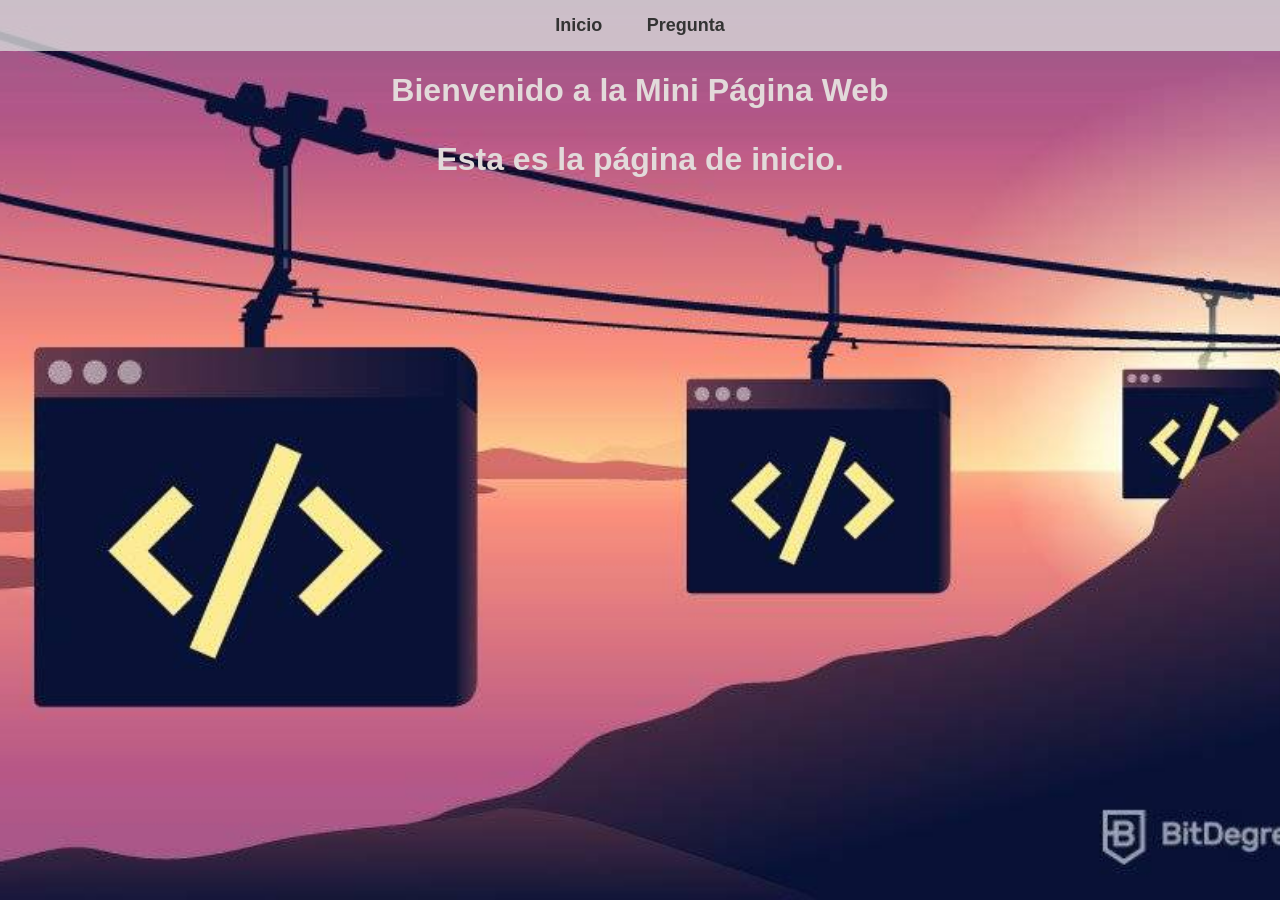
<file: index.html>
<!DOCTYPE html>
<html lang="es">
<head>
    <meta charset="UTF-8">
    <meta name="viewport" content="width=device-width, initial-scale=1.0">
    <title>Mini Página Web</title>
    <link rel="stylesheet" href="styleshet.css">
</head>
<body>
    <header>
        <nav>
            <ul>
                <li><a href="index.html">Inicio</a></li>
                <li><a href="pregunta.html">Pregunta</a></li>
            </ul>
        </nav>
    </header>
    
    <main>
        <h1>Bienvenido a la Mini Página Web</h1>
        <p>Esta es la página de inicio.</p>
    </main>
</body>
</html>
</file>
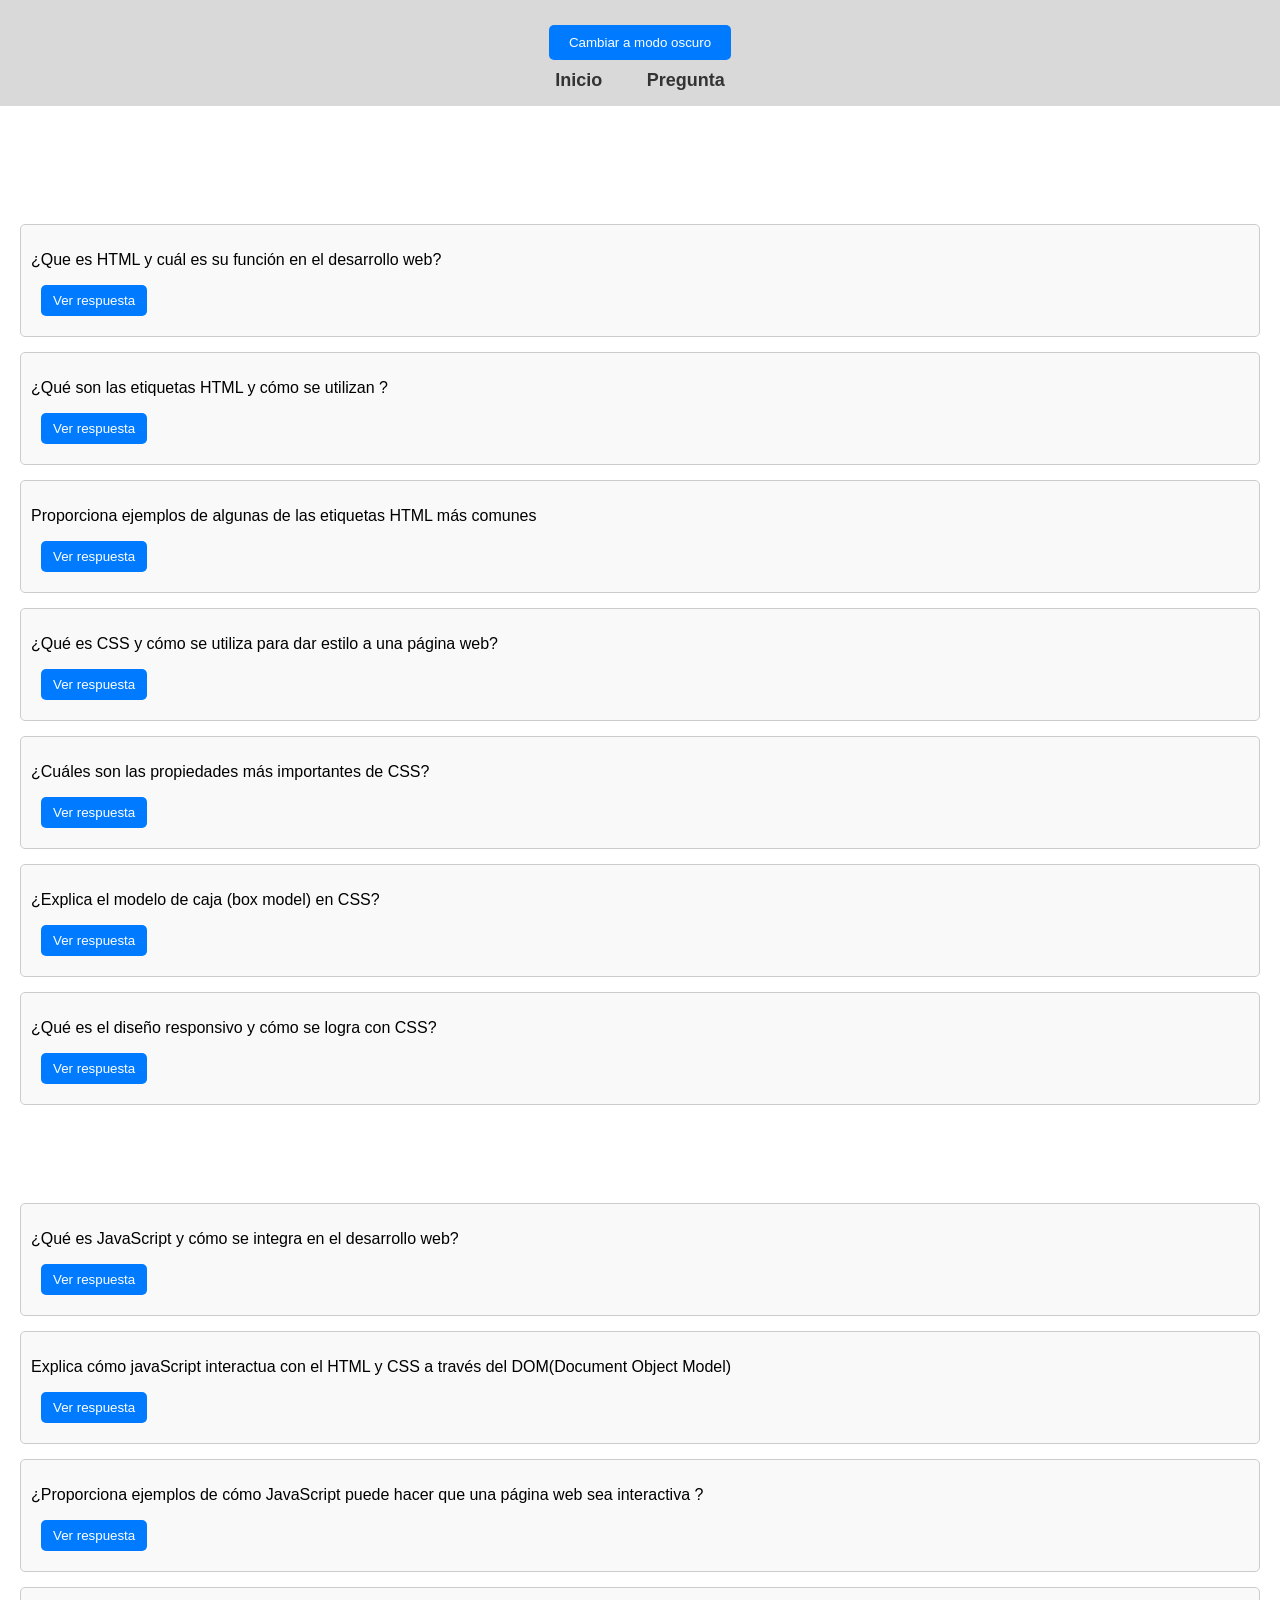
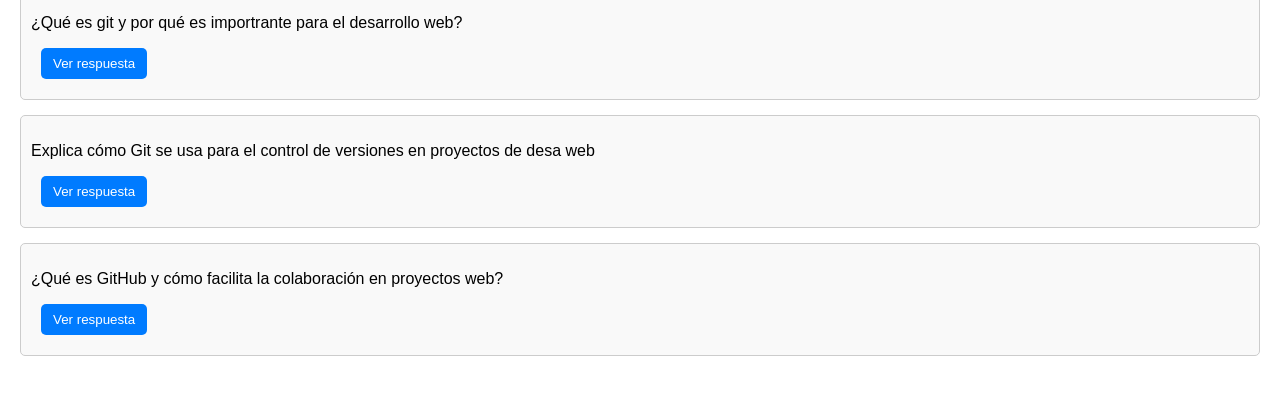
<file: pregunta.html>
<!DOCTYPE html>
<html lang="es">
<head>
    <meta charset="UTF-8">
    <meta name="viewport" content="width=device-width, initial-scale=1.0">
    <title>Pregunta</title>
    <link rel="stylesheet" href="style.css">
</head>   
<body>
    <header>
       
<button id="modo-toggle">Cambiar a modo oscuro</button>

        <nav>
            <ul>
                <li><a href="index.html">Inicio</a></li>
                <li><a href="pregunta.html">Pregunta</a></li>
            </ul>
        </nav>
    </header>
    
    <main>
        <h1>Página de Preguntas</h1>
        <ul class="lista-preguntas">
            <li>
                <p>¿Que es HTML y cuál es su función en el desarrollo web?</p>
                <button class="btn-respuesta">Ver respuesta</button>
                <div class="respuesta">Lenguaje de hipertexto se utiliza para dar estructura a una página web.</div>
            </li>
            <li>
                <p>¿Qué son las etiquetas HTML y cómo se utilizan ?</p>
                <button class="btn-respuesta">Ver respuesta</button>
                <div class="respuesta">Las etiquetas HTML  son el lenguaje utilizado para estructurar y definir el contenido en un documento HTML.</div>
            </li>
            <li>
                <p>Proporciona ejemplos de algunas de las etiquetas HTML más comunes</p>
                <button class="btn-respuesta">Ver respuesta</button>
                <div class="respuesta">-body: para el contenido.<br><br>-head: para información sobre el docuemento.<br><br>-div: división dentro del contenido.<br><br>-a: para enlaces.<br><br>-strong: para poner el texto en negrita.<br><br>-br: para saltos de lineas.<br><br>-H1...H6: para titulos dentro del contenido.<br><br>-img: para añadir imagenes al documento.</div>
            </li>
            <li>
                <p>¿Qué es CSS  y cómo se utiliza para dar estilo a una página web?</p>
                <button class="btn-respuesta">Ver respuesta</button>
                <div class="respuesta">Hojas de estilo en cascada, CSS se utiliza para dar estilo al contenido de una página web añadiendo elementos de diseño como colores, fuentes y espaciado.</div>
            </li>
            <li>
                <p>¿Cuáles son las propiedades más importantes de CSS?</p>
                <button class="btn-respuesta">Ver respuesta</button>
                <div class="respuesta">-Font-family: Define la familia tipográfica.<br><br>-Font-size: Define el tamaño de la fuente y el valor se puede escribir en pixels<br><br>-Color: Define el color de la tipografía.<br><br>-Width: Define el ancho de un elemento, el valor se puede escribir en pixels, ems o porcentaje.<br><br>-Max-width o min-width: Definen el ancho máximo o minimo de un elemento.<br><br>-Height: Define el alto de un elemento.<br><br>-Max-height o min-height: Define el alto maximo o minimo de un elemento.<br><br>-Padding: Es la distancia desde el borde de un elemto hasta su contenido.<br><br>-Margin: Es la distancia entre un elemento y otro.<br><br>-Border: Define el borde de un elemento, su color y grosor<br><br>-Background: Define los fondos de un objeto.El fondo puede ser una imagen o un color</div>
            </li>
            <li>
                <p>¿Explica el modelo de caja (box model) en CSS?</p>
                <button class="btn-respuesta">Ver respuesta</button>
                <div class="respuesta">El modelo de caja CSS es un módulo CSS que define cajas rectangulares, incluyendo sus rellenos y márgenes, que son generadas para los elementos y que se disponen de acuerdo al modelo de formato visual.</div>
            </li>
            <li>
                <p>¿Qué es el diseño responsivo y cómo se logra con CSS?</p>
                <button class="btn-respuesta">Ver respuesta</button>
                <div class="respuesta">El diseño responsivo funciona mediante el uso de diseños flexibles, imágenes y consultas de medios CSS para ajustar el aspecto de un sitio web en función del tamaño de la pantalla.</div>
            </li>

            <h1>Página de Preguntas</h1>

            <li>
                <p>¿Qué es JavaScript y cómo se integra en el desarrollo web?</p>
                <button class="btn-respuesta">Ver respuesta</button>
                <div class="respuesta">JavaScript es un lenguaje de programación que los desarrolladores utilizan para hacer páginas web interactivas. Desde actualizar fuentes de redes sociales a mostrar animaciones y mapas interactivos, las funciones de JavaScript pueden mejorar la experiencia del usuario de un sitio web.</div>
            </li>
            <li>
                <p>Explica cómo javaScript interactua con el HTML y CSS a través del DOM(Document Object Model)</p>
                <button class="btn-respuesta">Ver respuesta</button>
                <div class="respuesta">El DOM en JavaScript es uno de los conceptos clave para desarrollar aplicaciones web interactivas. Es la representación estructurada de un documento HTML o XML en forma de árbol, lo que permite a los desarrolladores manipular y gestionar la estructura, el estilo y el contenido de una página web de forma dinámica.</div>
            </li>
            <li>
                <p>¿Proporciona ejemplos de cómo JavaScript puede hacer que una página web sea interactiva ?</p>
                <button class="btn-respuesta">Ver respuesta</button>
                <div class="respuesta">cuando haces clic en un botón y aparece un mensaje, eso es JavaScript en acción. Puede gestionar todo, desde tareas sencillas, como cambiar el color del texto cuando pasas el cursor sobre él, hasta acciones más complejas, como validar las entradas de un formulario o crear juegos interactivos.</div>
            </li>
            <li>
                <p>¿Qué es git  y por qué es importrante  para el desarrollo web?</p>
                <button class="btn-respuesta">Ver respuesta</button>
                <div class="respuesta">Git es un excelente recurso para el desarrollo web, ya que te permite optimizar las actualizaciones en vivo además de proporcionar una copia de los archivos de tu sitio web.</div>
            </li>
            <li>
                <p>Explica cómo Git se usa para el control de versiones en proyectos de desa web</p>
                <button class="btn-respuesta">Ver respuesta</button>
                <div class="respuesta">Si trabajas en un proyecto a lo largo del tiempo, es posible que quieras realizar un seguimiento de los cambios que se realizaron, quién los realizó y cuándo.</div>
            </li>
            <li>
                <p>¿Qué es GitHub y cómo facilita la colaboración en proyectos web?</p>
                <button class="btn-respuesta">Ver respuesta</button>
                <div class="respuesta">GitHub es un servicio basado en la nube que aloja un sistema de control de versiones (VCS) llamado Git. Éste permite a los desarrolladores colaborar y realizar cambios en proyectos compartidos, a la vez que mantienen un seguimiento detallado de su progreso.</div>
            </li>
        </ul>
    </main>

    <button id="flechaArriba" class="flecha-arriba">&#8593;</button>

    <script src="interacciones.js"></script>
</body>
</html>
</file>
<file: styleshet.css>
body {
    font-family: Arial, sans-serif;
    margin: 0;
    padding: 0;
    background-image: url('The-Most-Commonly-Asked-HTML-Interview-Questions-.avif'); 
    background-size: cover; 
    background-position: center; 
    background-attachment: fixed; 
}

header {
    background-color: rgba(217, 217, 217, 0.8); 
    padding: 15px 0;
}

nav ul {
    list-style: none;
    padding: 0;
    margin: 0;
    text-align: center;
}

nav ul li {
    display: inline;
    margin: 0 20px;
}

nav ul li a {
    color: #333;
    text-decoration: none;
    font-size: 18px;
    font-weight: bold;
}

nav ul li a:hover {
    text-decoration: underline;
}

.bienvenida {
    padding: 50px 20px;
    text-align: center;
    color: white; 
    background-color: rgba(250, 226, 226, 0.5); 
    border-radius: 10px;
    margin-top: 50px;
}

h1 {
    font-size: 32px;
    font-weight: bold;
    text-align: center;
    color: #e2dada;
    animation: rebote 1s infinite; 
}

p {
    font-size: 32px;
    font-weight: bold;
    text-align: center;
    color: #e2dada;
}

@keyframes rebote {
    0% {
        transform: translateY(0);
    }
    30% {
        transform: translateY(-10px);
    }
    50% {
        transform: translateY(0);
    }
    70% {
        transform: translateY(-10px);
    }
    100% {
        transform: translateY(0);
    }
}
</file>
<file: style.css>
body {
    font-family: Arial, sans-serif;
    margin: 0;
    padding: 0;
    transition: background-color 0.3s, color 0.3s;
}


header {
    background-color: #d9d9d9;
    padding: 15px 0;
    text-align: center;
}

nav ul {
    list-style: none;
    padding: 0;
    margin: 0;
}

nav ul li {
    display: inline;
    margin: 0 20px;
}

nav ul li a {
    color: #333;
    text-decoration: none;
    font-size: 18px;
    font-weight: bold;
}

nav ul li a:hover {
    text-decoration: underline;
}


.lista-preguntas {
    list-style: none;
    padding: 20px;
}

.lista-preguntas li {
    margin-bottom: 15px;
    padding: 10px;
    border: 1px solid #ccc;
    border-radius: 5px;
    background-color: #f9f9f9;
    color: #000; 
}


.btn-respuesta {
    display: block;
    margin-top: 5px;
    padding: 8px 12px;
    background-color: #007bff;
    color: white;
    border: none;
    border-radius: 5px;
    cursor: pointer;
}

.btn-respuesta:hover {
    background-color: #0056b3;
}


.respuesta {
    display: none;
    margin-top: 10px;
    padding: 10px;
    background-color: #e3f2fd;
    border-left: 4px solid #007bff;
    font-weight: bold;
    color: #000; 
}


h1 {
    padding: 15px;
    text-align: center;
    font-size: 24px;
    font-weight: bold;
    border-radius: 10px;
    width: 50%;
    margin: 20px auto;
    position: relative;
    color: white;
}


@keyframes moverYcambiarColor {
    0% {
        transform: translateX(0);
        background-color: #007bff;
    }
    50% {
        transform: translateX(30px);
        background-color: #ff5733;
    }
    100% {
        transform: translateX(0);
        background-color: #007bff;
    }
}

h1 {
    animation: moverYcambiarColor 3s infinite ease-in-out;
}


body {
    background-color: #ffffff;
    color: #000000;
}

header {
    background-color: #d9d9d9;
}

nav ul li a {
    color: #333;
}

.lista-preguntas li {
    background-color: #f9f9f9;
    border-color: #ccc;
    color: #000; 
}

.respuesta {
    background-color: #e3f2fd;
    border-left: 4px solid #007bff;
    color: #000; 
}


body.modo-oscuro {
    background-color: #333333;
    color: #ffffff;
}

header.modo-oscuro {
    background-color: #444444;
}

nav ul li a.modo-oscuro {
    color: #ffffff;
}

.lista-preguntas li.modo-oscuro {
    background-color: #555555;
    border-color: #888888;
    color: #ffffff; 
}

.respuesta.modo-oscuro {
    background-color: #444444;
    border-left: 4px solid #ffffff;
    color: #ffffff; 
}


button {
    padding: 10px 20px;
    margin: 10px;
    background-color: #007bff;
    color: white;
    border: none;
    border-radius: 5px;
    cursor: pointer;
}

button:hover {
    background-color: #0056b3;
}
</file>
